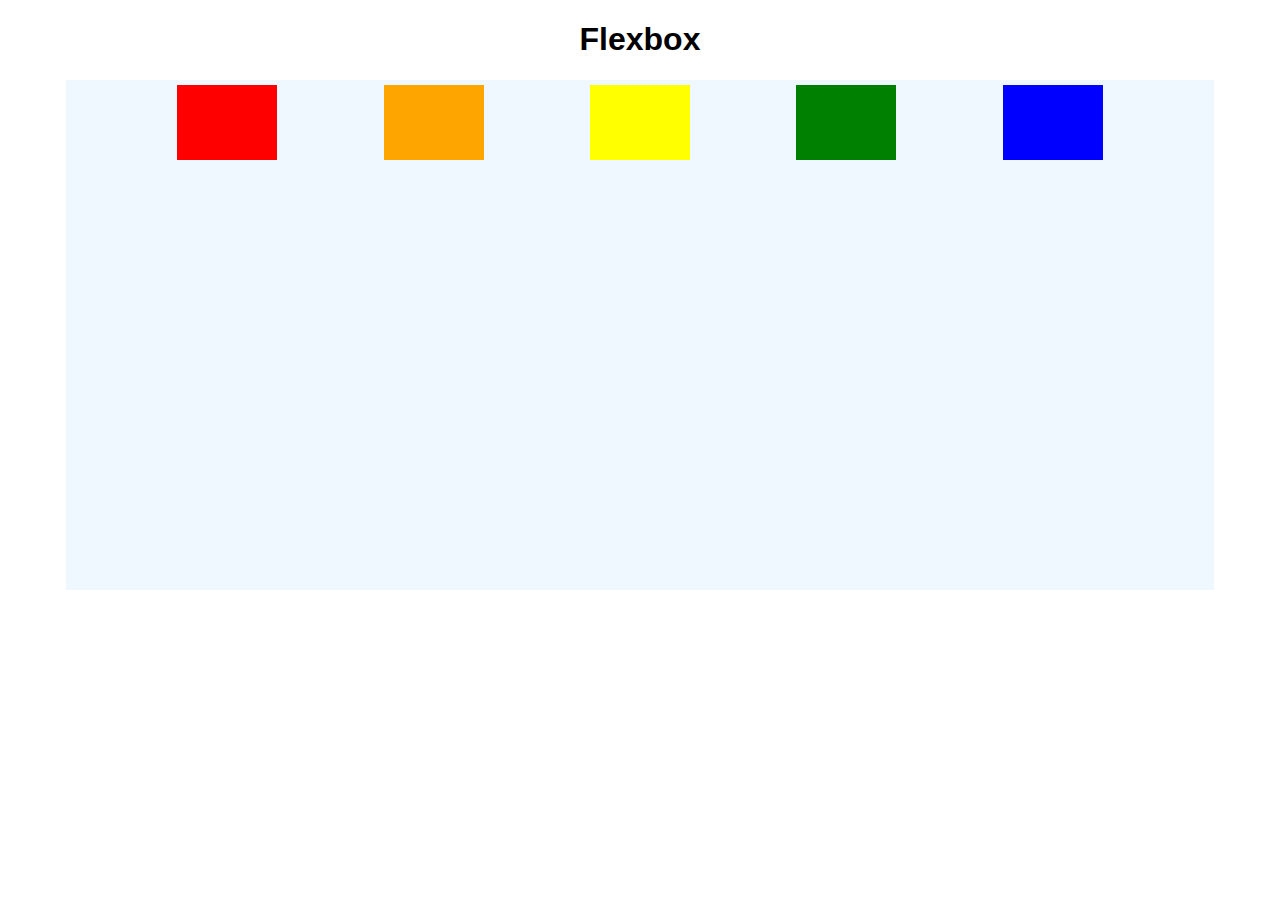
<file: flex-direction/index.html>
<!DOCTYPE html>
<html lang="en">
<head>
  <meta charset="UTF-8">
  <meta http-equiv="X-UA-Compatible" content="IE=edge">
  <meta name="viewport" content="width=device-width, initial-scale=1.0">
  <title>Document</title>
  <link rel="stylesheet" href="styles.css">
</head>
<body>
  <h1>Flexbox</h1>

  <section id="container">
    <Div style="background-color: red;"></Div>
    <Div style="background-color: orange;"></Div>
    <Div style="background-color: yellow;"></Div>
    <Div style="background-color: green;"></Div>
    <Div style="background-color: blue;"></Div>
  </section>
</body>
</html>
</file>
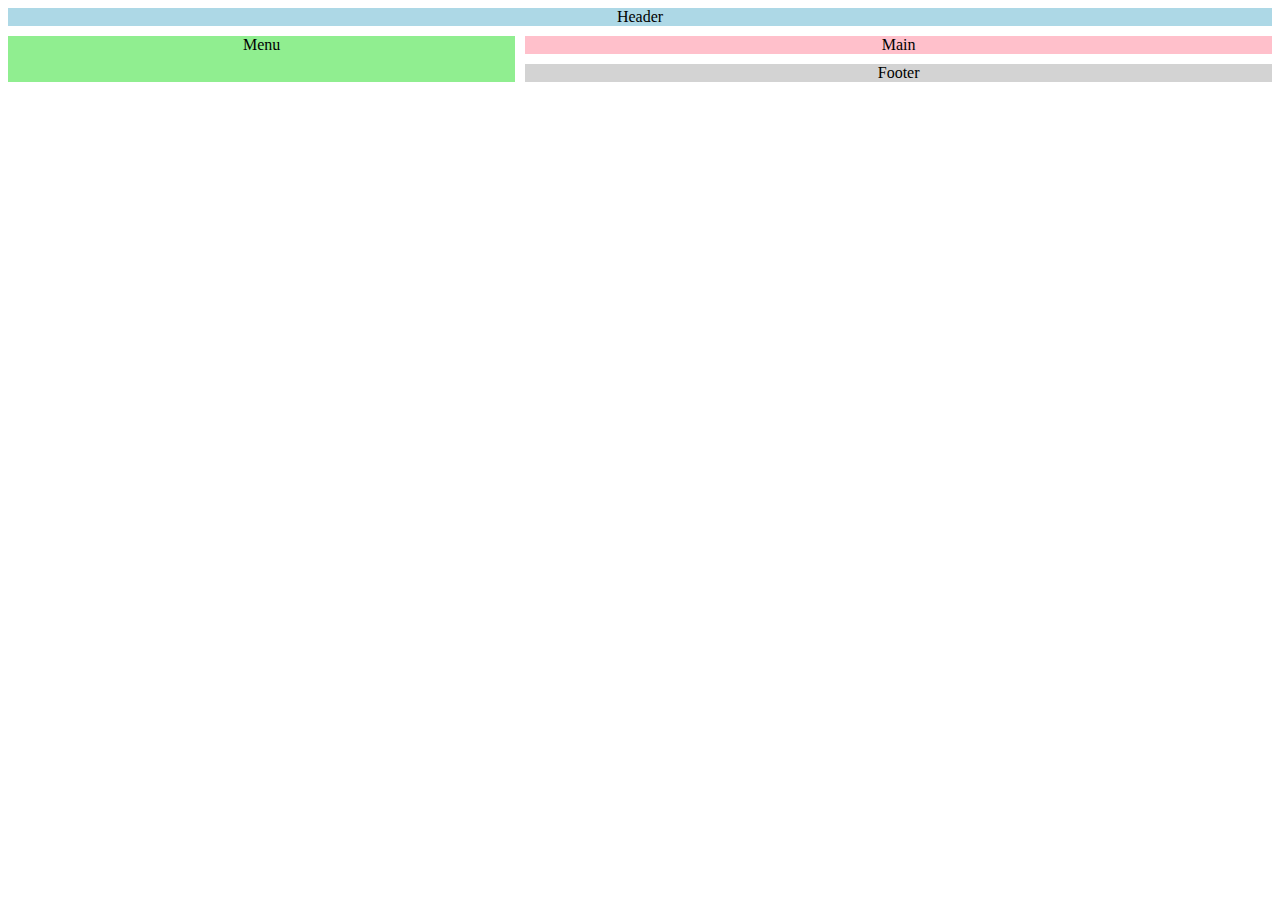
<file: gridAreas/index.html>
<!DOCTYPE html>
<html lang="en">
<head>
  <meta charset="UTF-8">
  <meta http-equiv="X-UA-Compatible" content="IE=edge">
  <meta name="viewport" content="width=device-width, initial-scale=1.0">
  <title>Grid Areas</title>
  <link rel="stylesheet" href="styles.css">
</head>
<body>
  <div class="grid-container">
    <header>Header</header>
    <nav>Menu</nav>
    <main>Main</main>
    <footer>Footer</footer>
  </div>
  
</body>
</html>
</file>
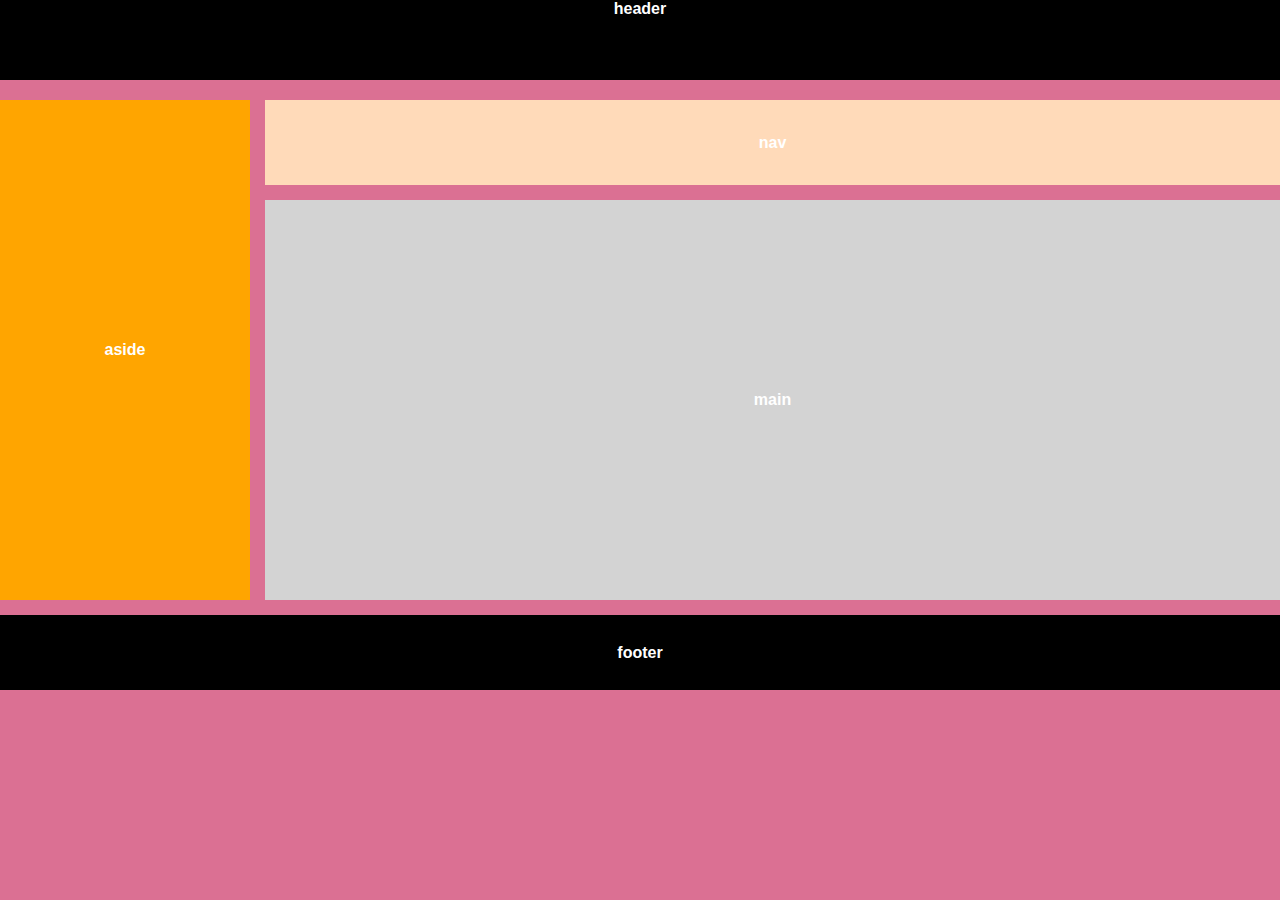
<file: gridChallenge/index.html>
<!DOCTYPE html>
<html lang="en">
<head>
  <meta charset="UTF-8">
  <meta http-equiv="X-UA-Compatible" content="IE=edge">
  <meta name="viewport" content="width=device-width, initial-scale=1.0">
  <title>Grid</title>
  <link rel="stylesheet" href="styles.css">
</head>
<body>
  <header>header</header>
  <aside>aside</aside>
  <nav>nav</nav> 
  <main>main</main>
  <footer>footer</footer>
</body>
</html>
</file>
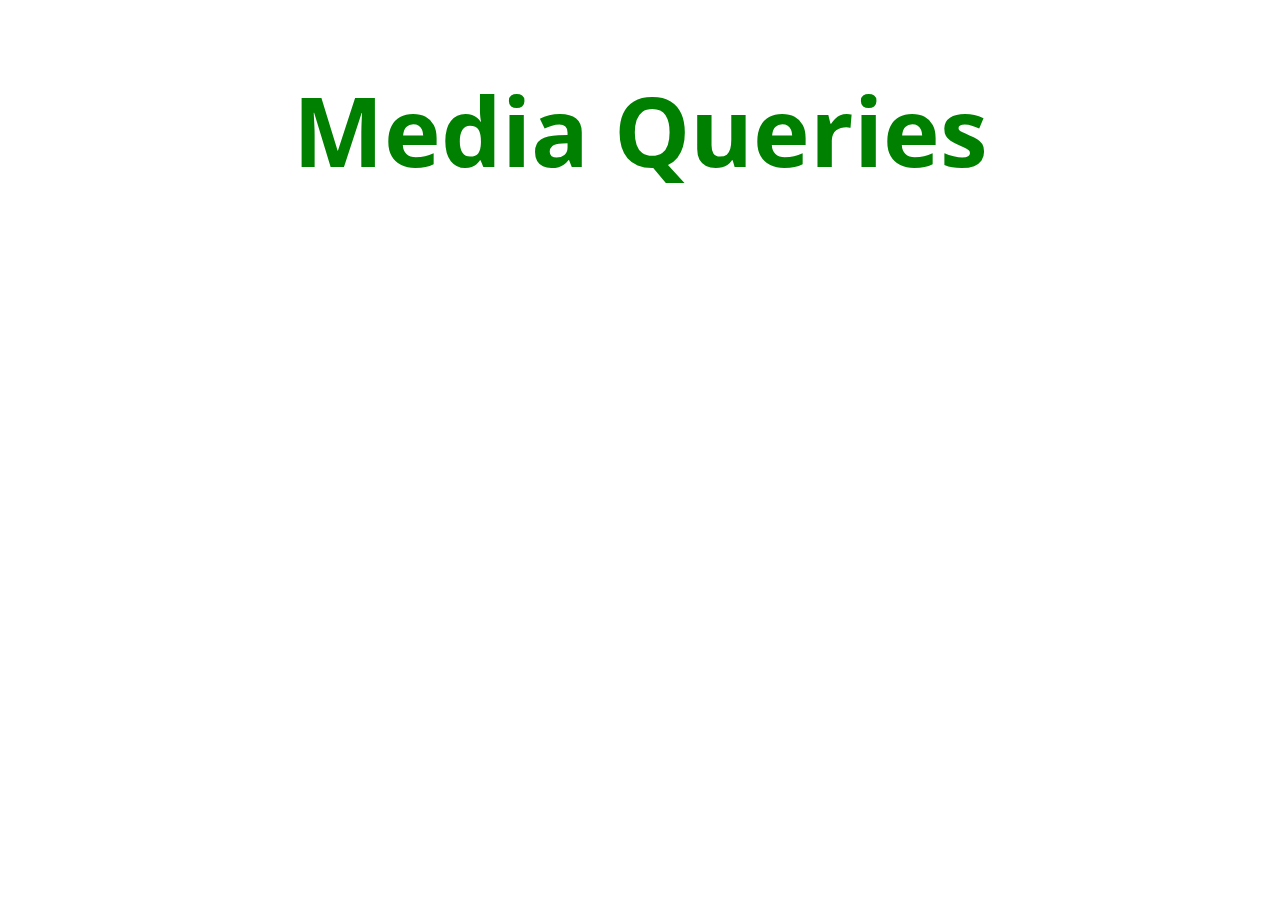
<file: media-queries/index.html>
<!DOCTYPE html>
<html lang="en">
  <head>
    <meta charset="UTF-8" />
    <meta name="viewport" content="width=device-width, initial-scale=1.0" />
    <title>Media Queries</title>
    <link
      href="https://fonts.googleapis.com/css2?family=Open+Sans:wght@300&display=swap"
      rel="stylesheet"
    />
    <link rel="stylesheet" href="styles.css" />
  </head>
  <body>
    <h1>Media Queries</h1>
  </body>
</html>
</file>
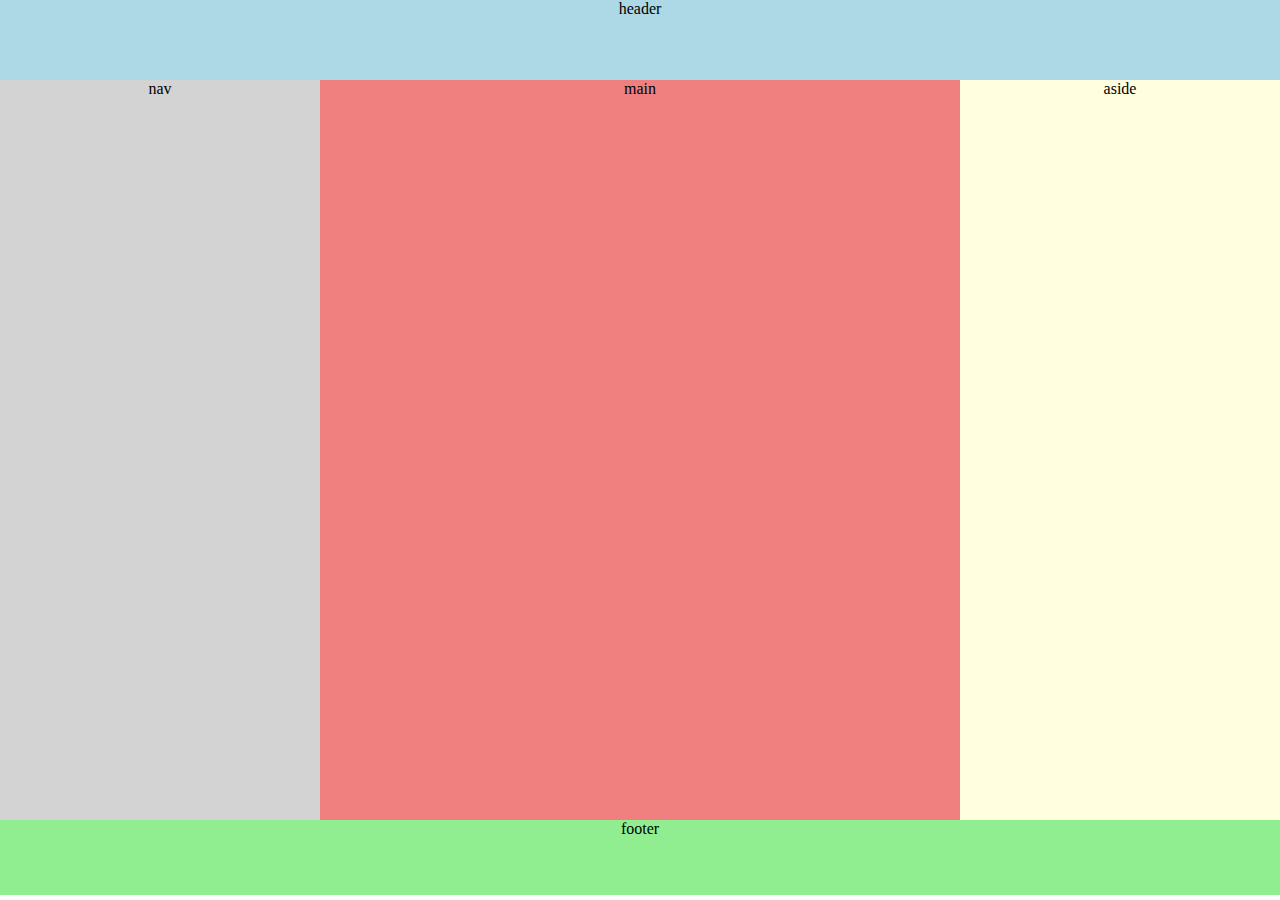
<file: grid-intro/grid1/index.html>
<!DOCTYPE html>
<html lang="en">
<head>
  <meta charset="UTF-8">
  <meta http-equiv="X-UA-Compatible" content="IE=edge">
  <meta name="viewport" content="width=device-width, initial-scale=1.0">
  <title>Grid</title>
  <link rel="stylesheet" href="styles.css">
</head>
<body>
  <header>header</header>
  <nav>nav</nav> 
  <main>main</main>
  <aside>aside</aside>
  <footer>footer</footer>
</body>
</html>
</file>
<file: flex-direction/styles.css>
body {
  font-family: "Open Sans", sans-serif;
}

h1 {
  text-align: center;
}

#container {
  background-color: aliceblue;
  width: 90%;
  height: 500px;
  margin: 0 auto;
  border: 5px solid aliceblue;  
  display: flex;
  flex-direction: row;
  justify-content: space-evenly;
  align-items: flex-start;
  flex-wrap: wrap;
}

#container div {
  width: 100px;
  height: 75px;
  /* flex-basis: 200px; ??????? */
}
</file>
<file: gridAreas/styles.css>
.grid-container {
  display: grid;
  grid-template-areas:
    "header header header header header"
    "menu menu main main main"
    "menu menu footer footer footer";
    grid-gap: 10px;
}
header {
  grid-area: header;
  background-color: lightblue;
  text-align: center;
  height: 1fr;
}
nav {
  grid-area: menu;
  background-color: lightgreen;
  text-align: center;
  height: 1fr;
}
main {
  grid-area: main;
  background-color: pink;
  text-align: center;
  height: 1fr;
}
footer {
  grid-area: footer;
  background-color: lightgrey;
  text-align: center;
  height: 1fr;
}
</file>
<file: gridChallenge/styles.css>
* {
  margin: 0;
  padding: 0;
  box-sizing: border-box;
  font-family: sans-serif;
  font-weight: bolder;
  background-color: palevioletred;
  color: white;
}

header {
  height: 80px;
  background-color: black;
  text-align: center;
}



nav,
main,
aside,
footer {
  display: grid;
  justify-content: center;
  align-items: center;
  /* To align center text */
}

nav {
  background-color: peachpuff;
  text-align: center;
}

main {
  background-color: lightgray;
  text-align: center;
}

aside {
  background-color: orange;
  text-align: center;
}

footer {
  background-color: black;
  text-align: center;
}

@media screen and (max-width: 768px) {
  body {
   display: grid;
   grid-gap: 15px;
   grid-template-columns: 2fr;
   grid-template-rows: 85px 85px 85px 75px;
   height: 100vh;
  } 
  aside {
    display: none;
  }
}

@media screen and (min-width: 768px) {
 body {
  display: grid;
  grid-gap: 15px;
  grid-template-columns: 2fr 4fr 4fr;
  grid-template-rows: 85px 85px 400px 75px;
  height: 100vh;
 } 

 header {
  grid-column-start: 1;
  grid-column-end: 4;
  background-color: black;
  text-align: center;
 }
 aside {
  grid-column-start: 1;
  grid-column-end: 2;
  grid-row-start: 2;
  grid-row-end: 4;
  
 }
 
 nav {
  grid-column-start:2 ;
  grid-column-end: 4;
  grid-row-start:2 ;
  grid-row-end:3 ;
  
 }

 main {
  grid-column-start: 2;
  grid-column-end:4 ;
  grid-row-start: 3;
  grid-row-end: 4;
  
 }
 

 footer {
  grid-column-start: 1;
  grid-column-end: 4;
  grid-row-start: 4;
  grid-row-end: 5;
  
 }
}
</file>
<file: media-queries/styles.css>
body {
  font-family: "Open Sans", sans-serif;
}

h1 {
  font-size: 6em;
  text-align: center;
  /* color: teal; */
}

@media (min-width: 600px) and (max-width: 800px) {
  h1 {
    color: purple;
  }  
}

@media (max-width: 1500px) {
  h1 {
    color: green;
  }
}
</file>
<file: grid-intro/grid1/styles.css>
* {
  margin: 0;
  padding: 0;
  box-sizing: border-box;
}

header {
  height: 80px;
  background-color: lightblue;
  text-align: center;
}

nav,
main,
aside,
footer {
  height: 75px;
}

nav {
  background-color: lightgrey;
  text-align: center;
}

main {
  background-color: lightcoral;
  text-align: center;
}

aside {
  background-color: lightyellow;
  text-align: center;
}

footer {
  background-color: lightgreen;
  text-align: center;
}

@media screen and (min-width: 768px) {
 body {
  display: grid;
  grid-template-columns: 1fr 2fr 1fr;
  grid-template-rows: 5rem 1fr 5rem;
  height: 100vh;
 } 

 header {
  grid-column-start: 1;
  grid-column-end: 4;
  background-color: lightblue;
  text-align: center;
 }

 nav {
  height: unset;
  
 }

 main {
  height: unset;
  
 }
 aside {
  height: unset;
  
 }

 footer {
  grid-column-start: 1;
  grid-column-end: 4;
  
 }
}
</file>
